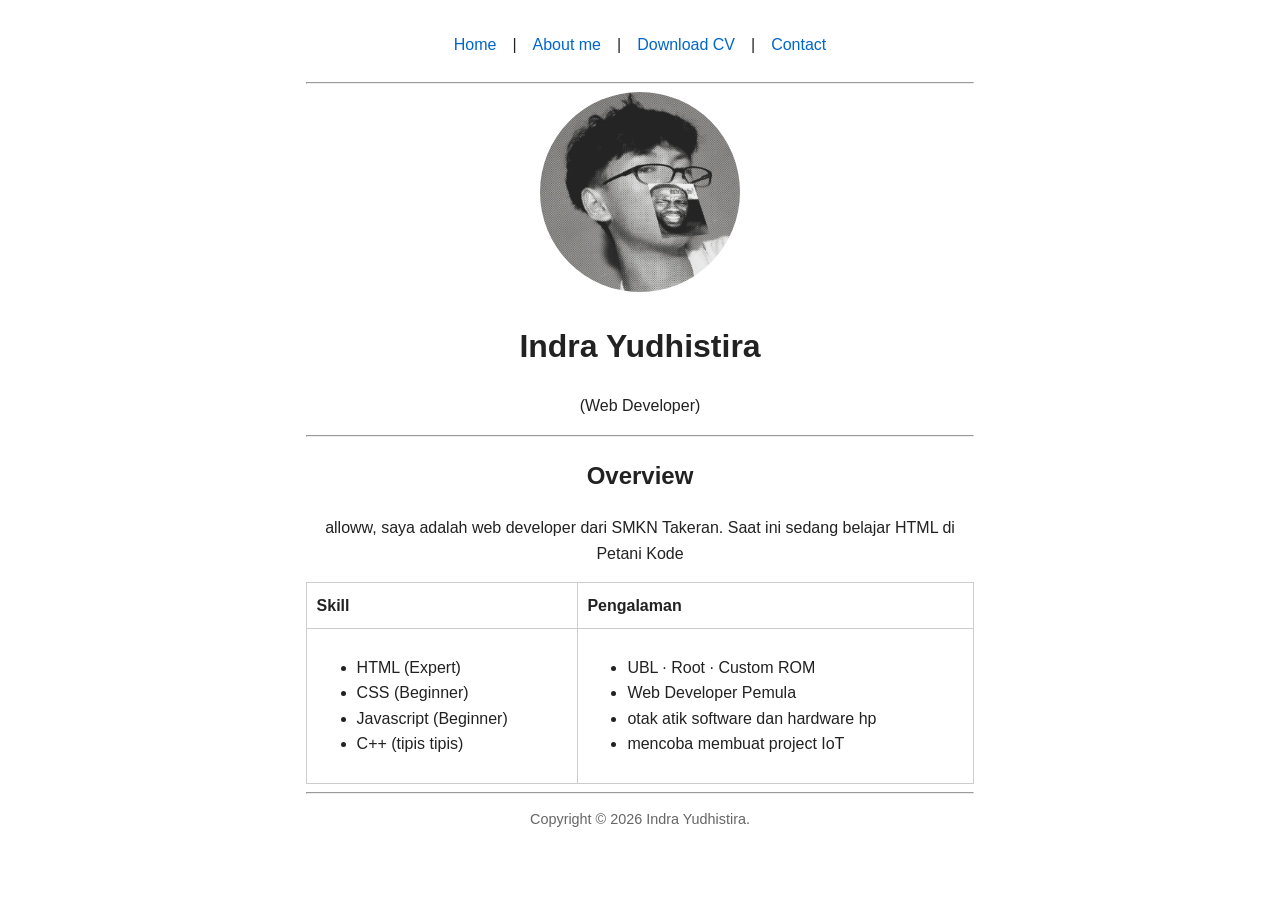
<file: index.html>
<!DOCTYPE html>
<html lang="en">

<head>
    <meta charset="UTF-8">
    <meta name="viewport" content="width=device-width, initial-scale=1.0">
    <title>Indra Yudhistira Personal Website</title>
    <link rel="stylesheet" href="style.css"/>
</head>

<body>
    <nav>
        <a href="index.html">Home</a> |
        <a href="about.html">About me</a>|
        <a href="cv-indra.pdf">Download CV</a> |
        <a href="contact.html">Contact</a>
    </nav>

    <hr />

    <header style="text-align: center;">
        <img src="indra.jpeg" width="200" height="200"/>
        <h1>Indra Yudhistira</h1>
        <p>(Web Developer)</p>
    </header>

    <hr />

    <article style="text-align: center;">
        <h2>Overview</h2>
        <p>
            alloww, saya adalah web developer dari SMKN Takeran.
            Saat ini sedang belajar HTML di Petani Kode
        </p>
    </article>

    <div>
        <table border="1" width="100%">
            <thead>
                <tr>
                    <th>Skill</th>
                    <th>Pengalaman</th>
                </tr>
            </thead>
            <tbody>
                <tr>
                    <td>
                        <ul>
                            <li>HTML (Expert)</li>
                            <li>CSS (Beginner)</li>
                            <li>Javascript (Beginner)</li>
                            <li>C++ (tipis tipis)</li>
                        </ul>
                    </td>
                    <td>
                        <ul>
                            <li>UBL · Root · Custom ROM</li>
                            <li>Web Developer Pemula</li>
                            <li>otak atik software dan hardware hp</li>
                            <li>mencoba membuat project IoT</li>
                        </ul>
                    </td>
                </tr>
            </tbody>
        </table>
    </div>

    <hr>
    <footer>
        <p>Copyright &copy; 2026 Indra Yudhistira.</p>
    </footer>
</body>
</html>
</file>
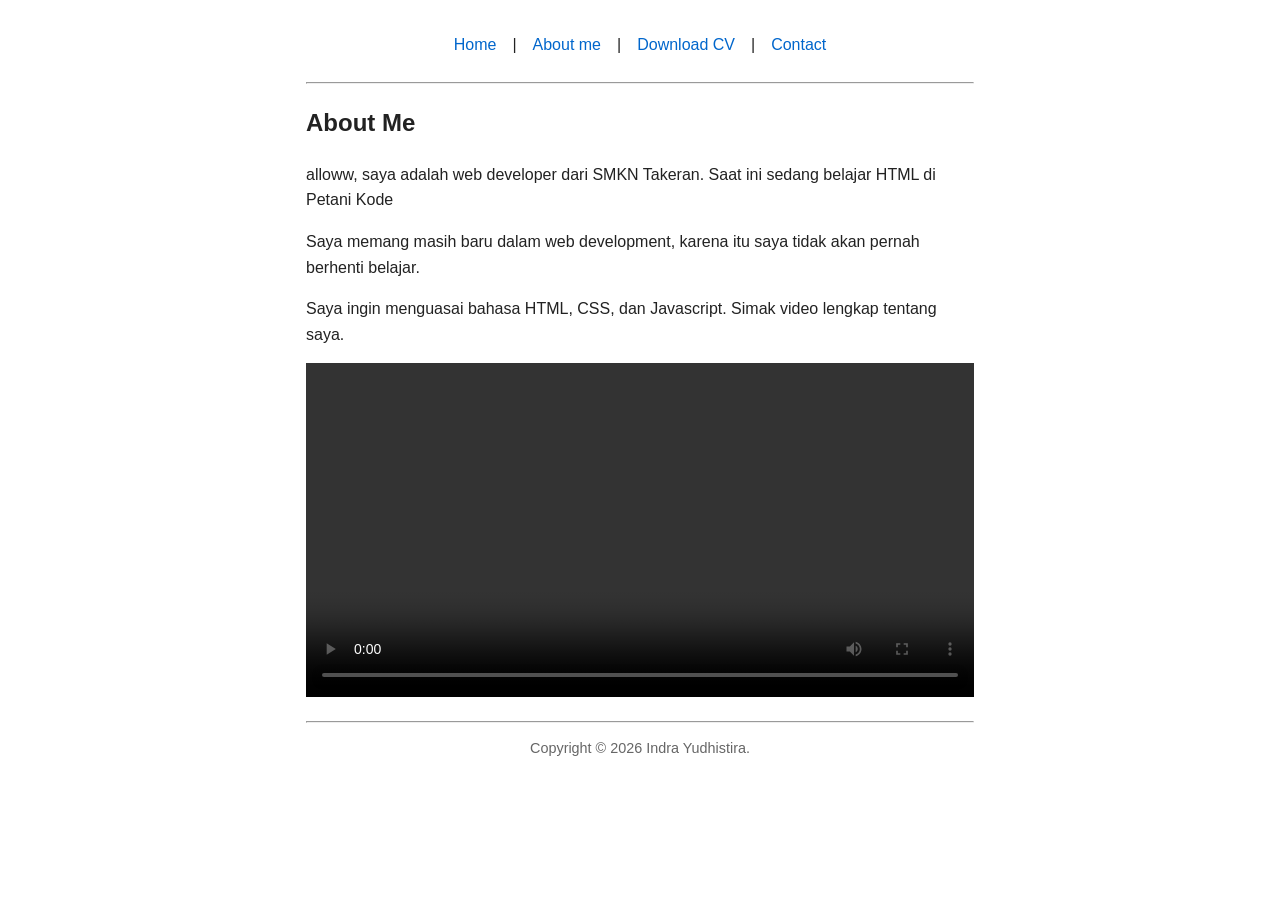
<file: about.html>
<!DOCTYPE html>
<html lang="en">

<head>
    <meta charset="UTF-8">
    <meta name="viewport" content="width=device-width, initial-scale=1.0">
    <title>Indra Yudhistira Personal Website</title>
    <link rel="stylesheet" href="style.css"/>
</head>

<body>
    <nav>
        <a href="index.html">Home</a> |
        <a href="about.html">About me</a> |
        <a href="cv-indra.pdf">Download CV</a> |
        <a href="contact.html">Contact</a>
    </nav>

    <hr />

    <article>
        <h1>About Me</h1>
        <p>
        alloww, saya adalah web developer dari SMKN Takeran.
        Saat ini sedang belajar HTML di Petani Kode
        </p>
        <p>
            Saya memang masih baru dalam web development, karena itu
            saya tidak akan pernah berhenti belajar.
        </p>
        <p>
            Saya ingin menguasai bahasa HTML, CSS, dan Javascript.
            Simak video lengkap tentang saya.
        </p>
        <p>
            <video controls>
                <source src="video-kecil.mp4" type="video/mp4"/>
            </video>
        </p>
    </article>

    <hr>
    <footer>
        <p>Copyright &copy; 2026 Indra Yudhistira.</p>
    </footer>
</body>
</html>
</file>
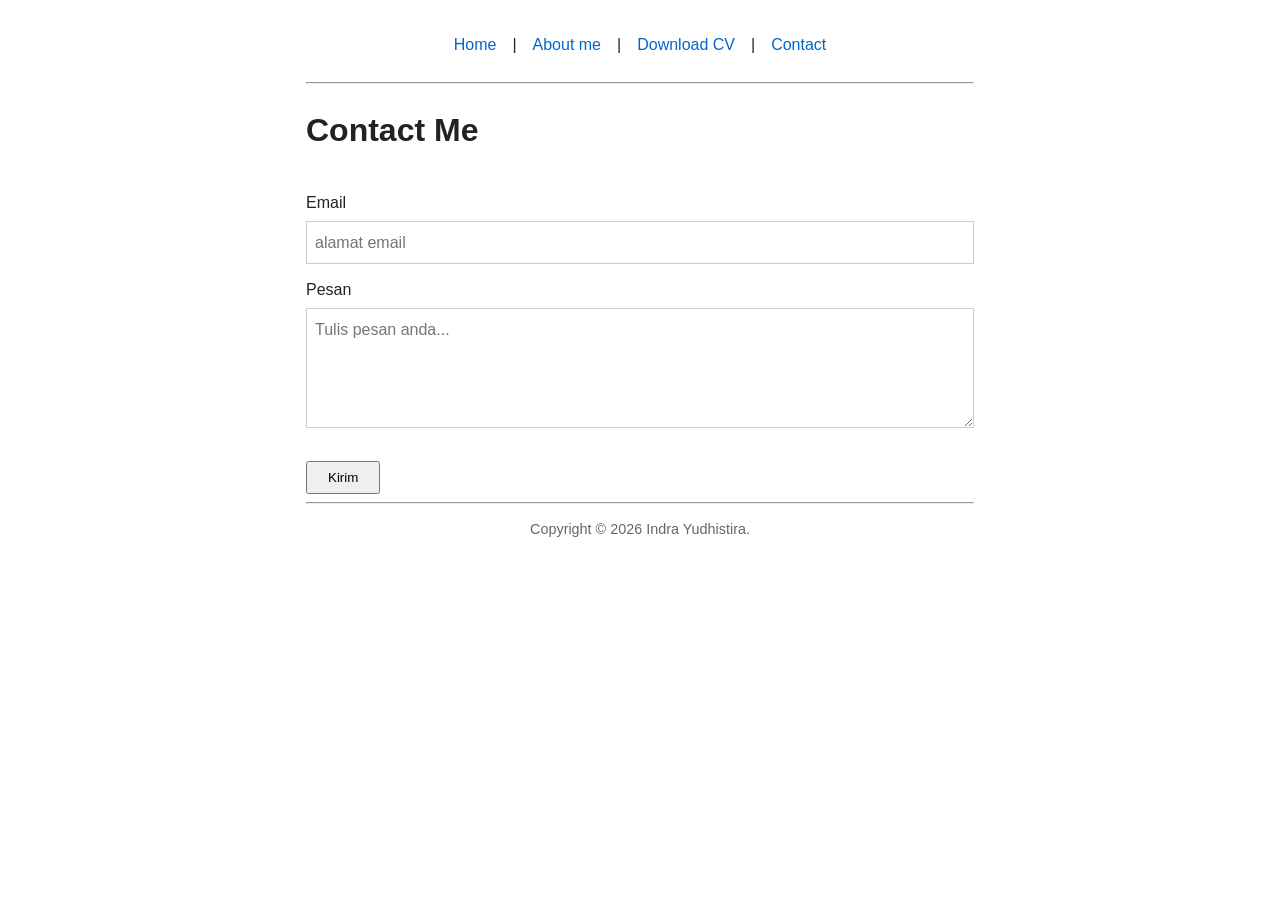
<file: contact.html>
<!DOCTYPE html>
<html lang="en">

<head>
    <meta charset="UTF-8">
    <meta name="viewport" content="width=device-width, initial-scale=1.0">
    <title>Indra Yudhistira Personal Website</title>
    <link rel="stylesheet" href="style.css"/>
</head>

<body>
    <nav>
        <a href="index.html">Home</a> |
        <a href="about.html">About me</a> |
        <a href="cv-indra.pdf">Download CV</a> |
        <a href="contact.html">Contact</a>
    </nav>

    <hr />

    <div>
        <h1>Contact Me</h1>
        <form>
            <label for="email">Email</label><br />
            <input type="email" name="email" placeholder="alamat email"/>
            <br />
            <label for="message">Pesan</label><br />
            <textarea name="message" placeholder="Tulis pesan anda..." rows="4" cols="80"></textarea>
            <br />
            <br />
            <input type="submit" value="Kirim" />
        </form>
    </div>

    <hr>
    <footer>
        <p>Copyright &copy; 2026 Indra Yudhistira.</p>
    </footer>
</body>
</html>
</file>
<file: style.css>
* {
    box-sizing: border-box;
}

body {
    font-family: Arial, sans-serif;
    max-width: 700px;
    margin: 0 auto;
    padding: 1em;
    line-height: 1.6;
    color: #222;
}

nav {
    display: flex;
    gap: 1em;
    justify-content: center;
    padding: 1em 0;
}

nav a {
    color: #0066cc;
    text-decoration: none;
}

nav a:hover {
    text-decoration: underline;
}

header {
    text-align: center;
}

header img {
    width: 200px;
    height: 200px;
    border-radius: 50%;
    object-fit: cover;
}

table {
    width: 100%;
    border-collapse: collapse;
}

th,
td {
    border: 1px solid #ccc;
    padding: 0.6em;
    text-align: left;
    vertical-align: top;
}

video {
    width: 100%;
    height: auto;
}

form label {
    display: inline-block;
    margin-top: 0.8em;
}

form input[type="email"],
form textarea {
    width: 100%;
    padding: 0.5em;
    margin-top: 0.3em;
    font: inherit;
    border: 1px solid #ccc;
}

form input[type="submit"] {
    padding: 0.5em 1.5em;
    cursor: pointer;
}

footer {
    text-align: center;
    color: #666;
    font-size: 0.9em;
}
</file>
